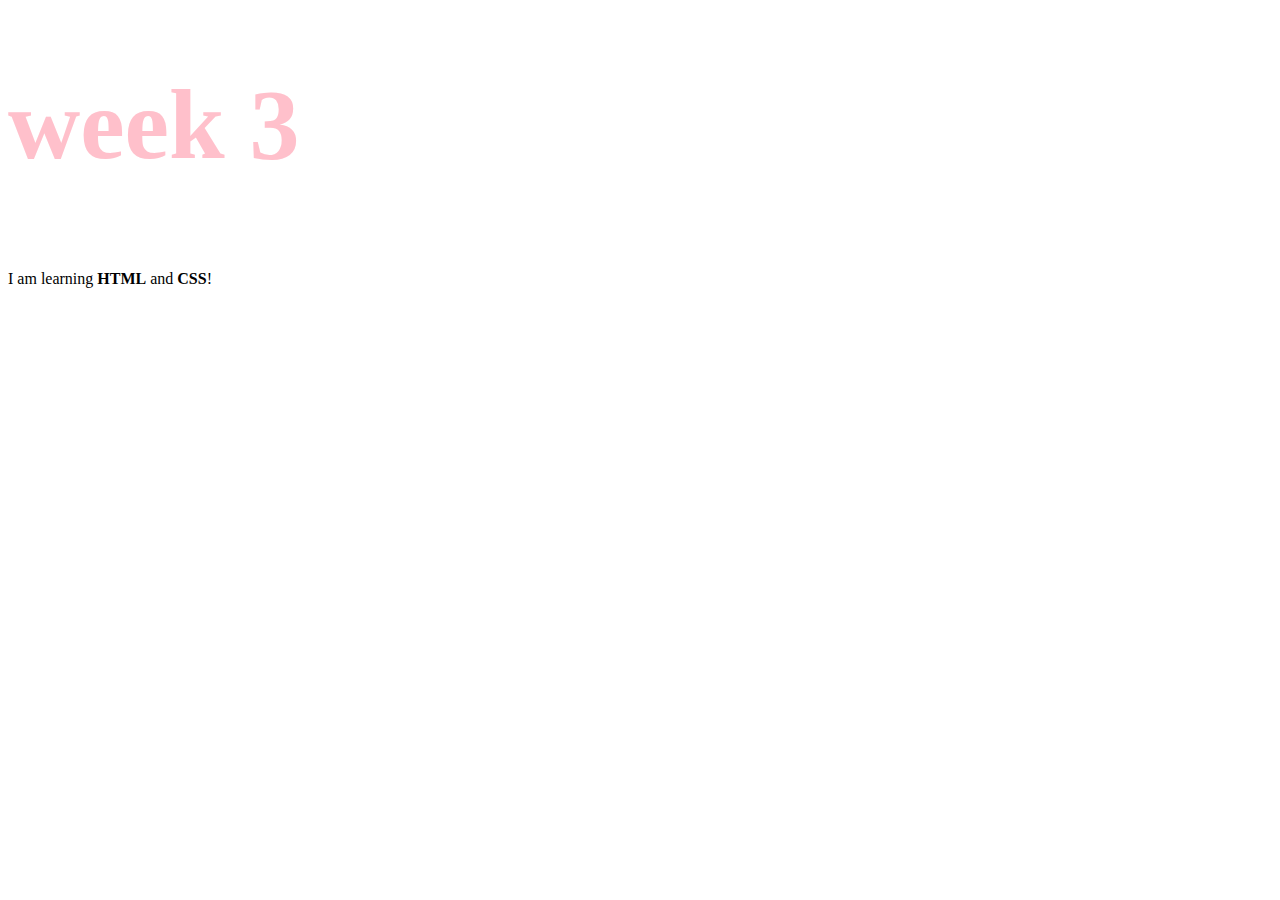
<file: week 3/index.html>
<!DOCTYPE html>
<html lang="en">
<head>
<meta charset="UTF-8">
<meta name="viewport" content="width=device-width, initial-scale=1.0">
<title>Document</title>
<style>
    p {
        font-side:30px;
        line-height: 60px;
    }
</style>
</head>
<body>
    <h1 style="color: pink; font-size: 100px;">week 3</h1>
<p>I am learning <strong>HTML</strong> and <strong>CSS</strong>!</p>
</body>
</html>
</file>
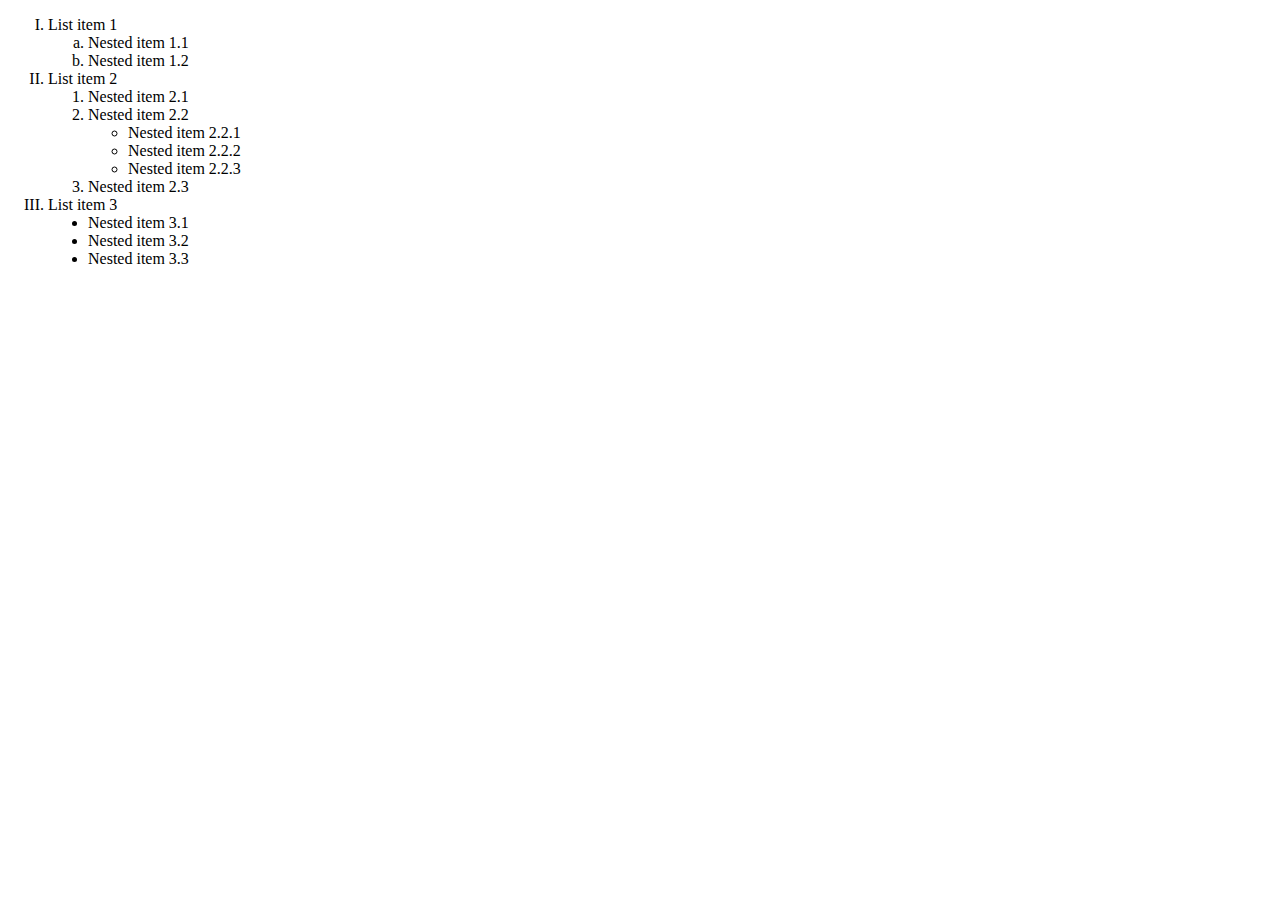
<file: week 3/list.html>
<!DOCTYPE html>
<!DOCTYPE html>
<html lang="en">
<head>
<meta charset="UTF-8">
<meta name="viewport" content="width=device-width, initial-scale=1.0">
<title>Lists</title>
</head>
<body>
        <ol type="I">
            <li>List item 1</li>
            <ol type="a">
                <li>Nested item 1.1</li>
                <li>Nested item 1.2</li>
            </ol>
            <li>List item 2</li>
            <ol type="1">
                <li>Nested item 2.1</li>
                <li>Nested item 2.2</li>
                <ul type="circle">
                    <li>Nested item 2.2.1</li>
                    <li>Nested item 2.2.2</li>
                    <li>Nested item 2.2.3</li>
                </ul>
                <li>Nested item 2.3</li>
            </ol>
            <li>List item 3</li>
            <ul type="disc">
                <li>Nested item 3.1</li>
                <li>Nested item 3.2</li>
                <li>Nested item 3.3</li>
            </ul>
        </ol>
    </div>
</body>
</html>
</file>
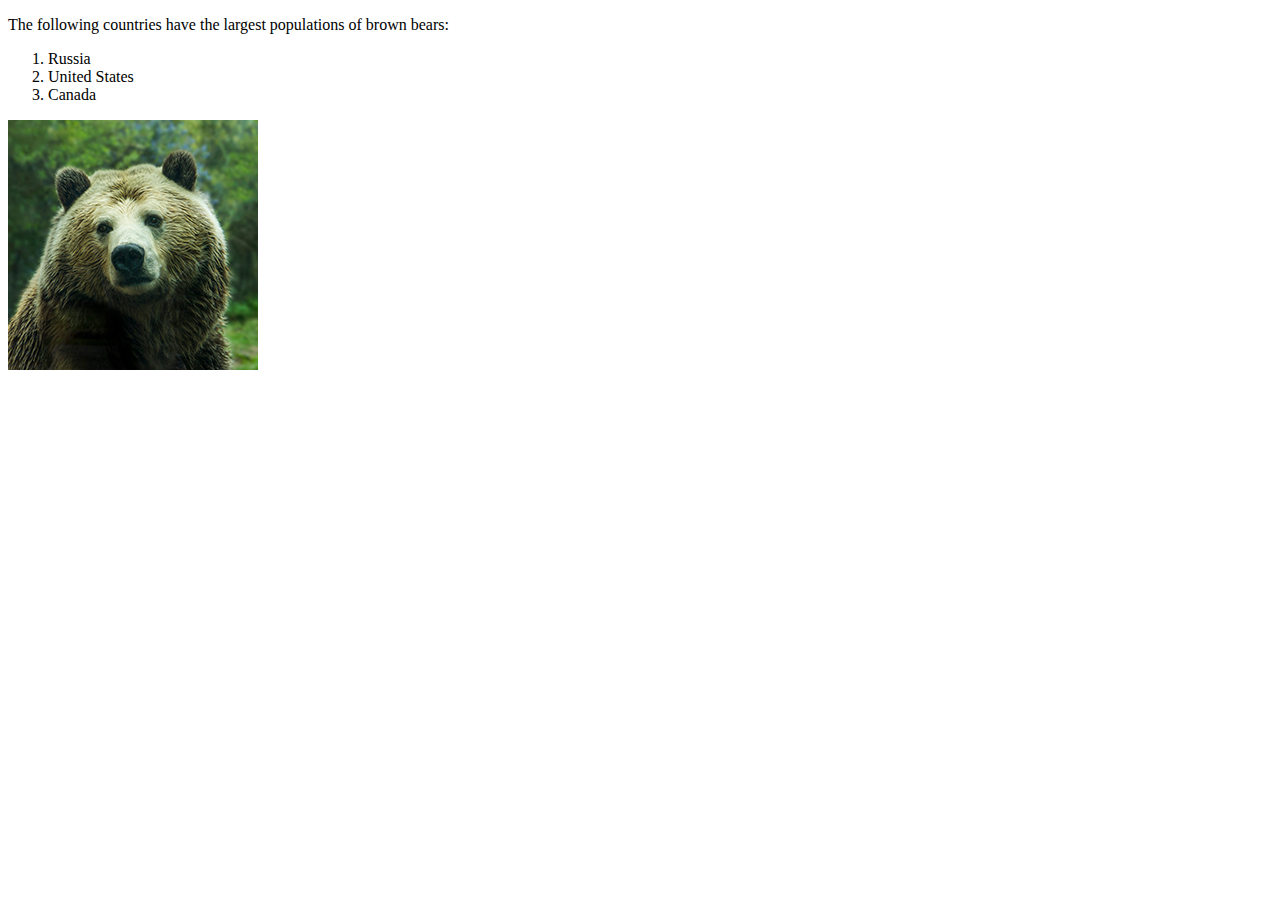
<file: week 2 ex1/exercise 3/Brown Bear.html>
<!DOCTYPE html>
<html lang="en">
<body>
    <p>The following countries have the largest populations of brown bears:</p>
    <ol type="1">
        <li>Russia</li>
        <li>United States</li>
        <li>Canada</li>
    </ol>
    <img src="bear.jpg"/>
</body>
</html>
</file>
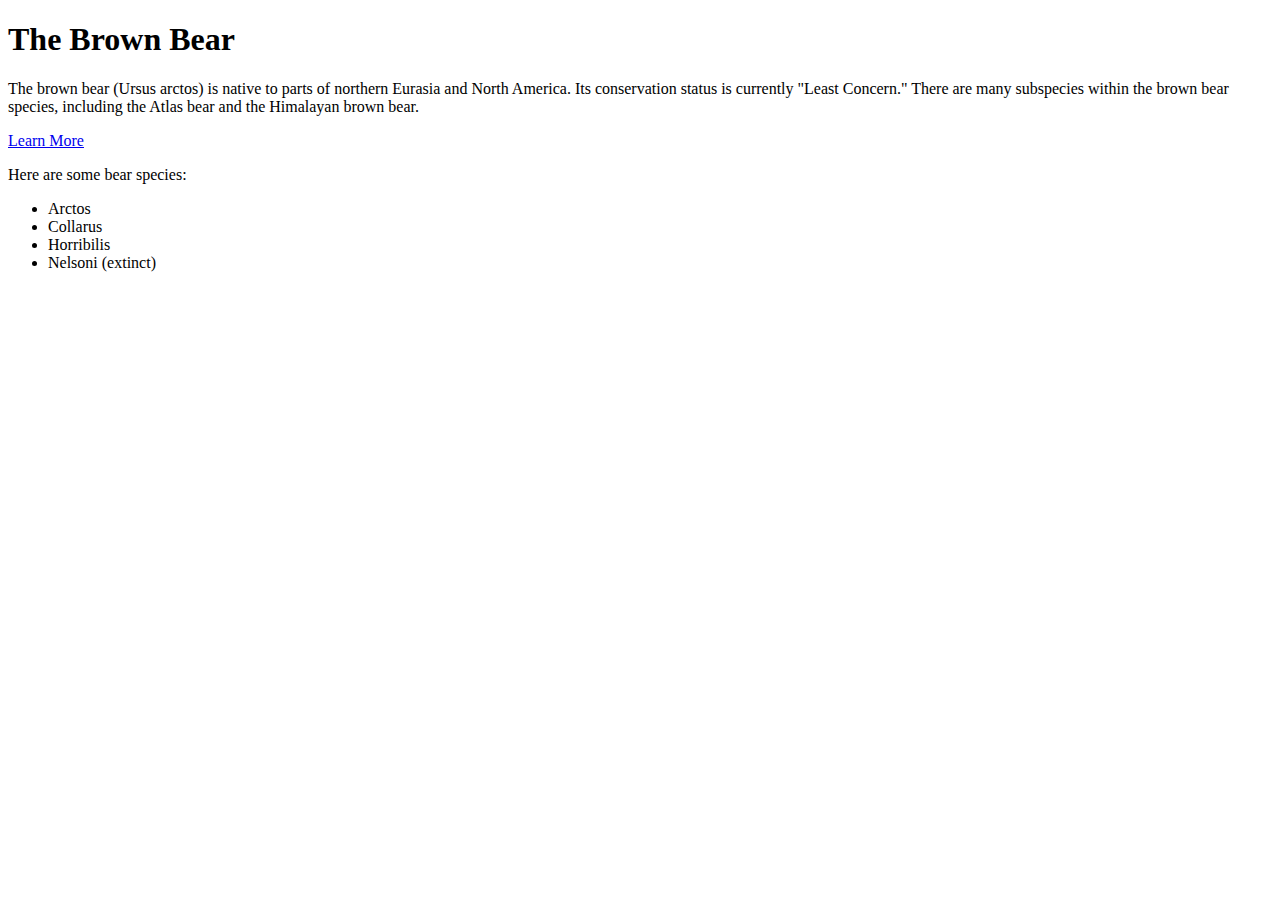
<file: week 2 ex1/exercise 3/wikipage.html>
<!DOCTYPE html>
<html lang="en">
<head>
<meta charset="UTF-8">
<meta name="viewport" content="width=device-width, initial-scale=1.0">
<title>The Brown Bear</title>
</head>
<body>
<h1>The Brown Bear</h1>
<p>The brown bear (Ursus arctos) is native to parts of northern Eurasia and North America. Its conservation status is currently "Least Concern." There are many subspecies within the brown bear species, including the Atlas bear and the Himalayan brown bear.</p>
<p><a href="Brown Bear.html">Learn More</a> </p>
<p>Here are some bear species:</p>
<ul type="disc">
    <li>Arctos</li>
    <li>Collarus</li>
    <li>Horribilis</li>
    <li>Nelsoni (extinct)</li>
</ul>
</body>
</html>
</file>
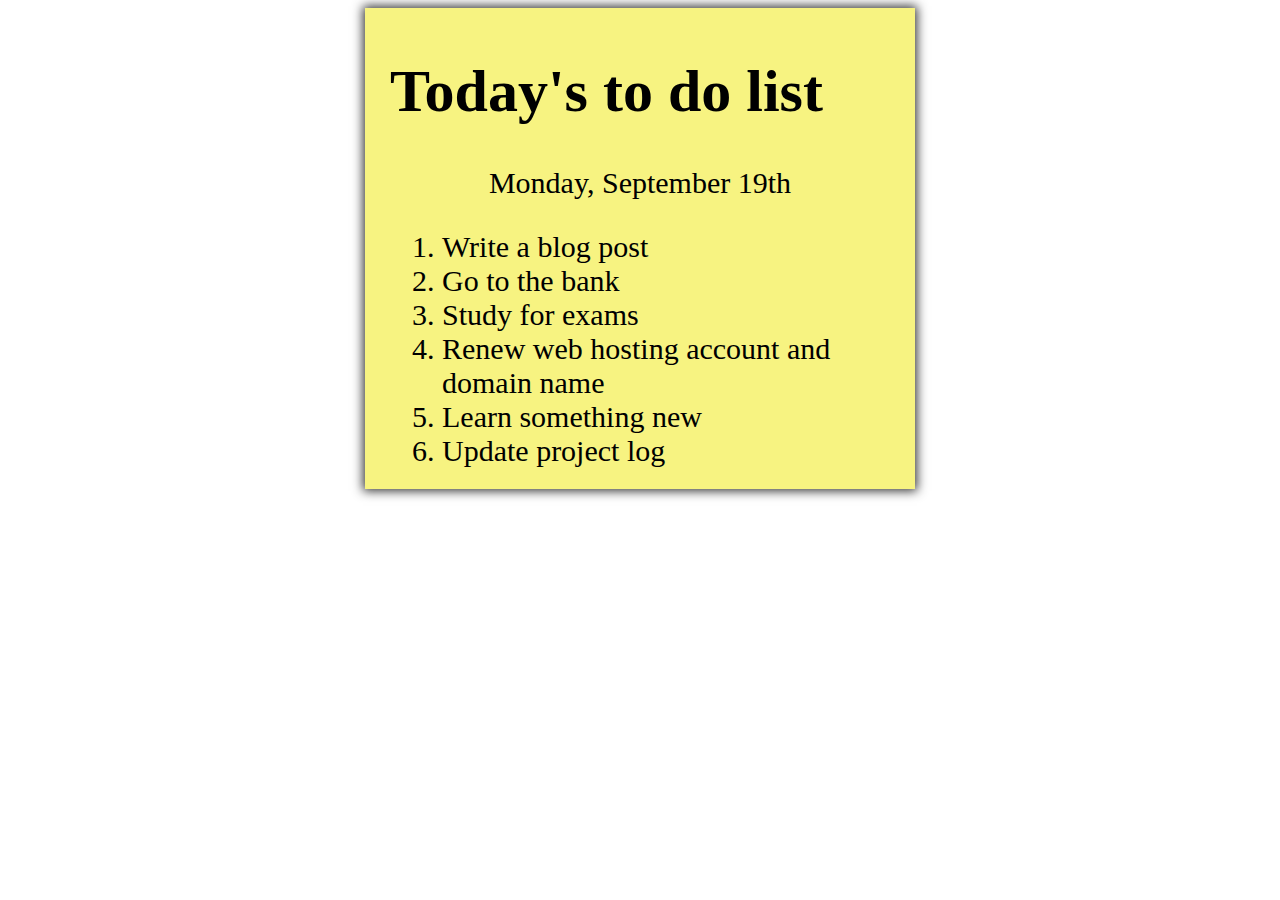
<file: week 2 ex1/exercise 4/todolist.html>
<!DOCTYPE html>
<html lang="en">
<head>
<meta charset="UTF-8">
<meta name="viewport" content="width=device-width, initial-scale=1.0">
<title>To do list</title>
<link rel="stylesheet" href="todolist.css">
</head>
<body>
    <div class="my-list">
        <h1>Today's to do list</h1>
        <p> Monday, September 19th</p> 
        <ol type="1">
            <li>Write a blog post</li>
            <li>Go to the bank</li>
            <li>Study for exams</li>
            <li>Renew web hosting account and domain name</li>
            <li>Learn something new</li>
            <li>Update project log</li>
        </ol>
    </div>
</body>
</html>
</file>
<file: week 2 ex1/exercise 4/todolist.css>
.my-list {
    margin: 0 auto;
    padding: 8px 24px;
    width: 500px;
    font-size: 30px;
    border: 1px solid #f7f381;
    background: #f7f381;
    box-shadow: 0 0 10px 2px #333333;
}
.my-list ol {
    margin: 12px;
}
.my-list p {
    text-align: center;
}
</file>
